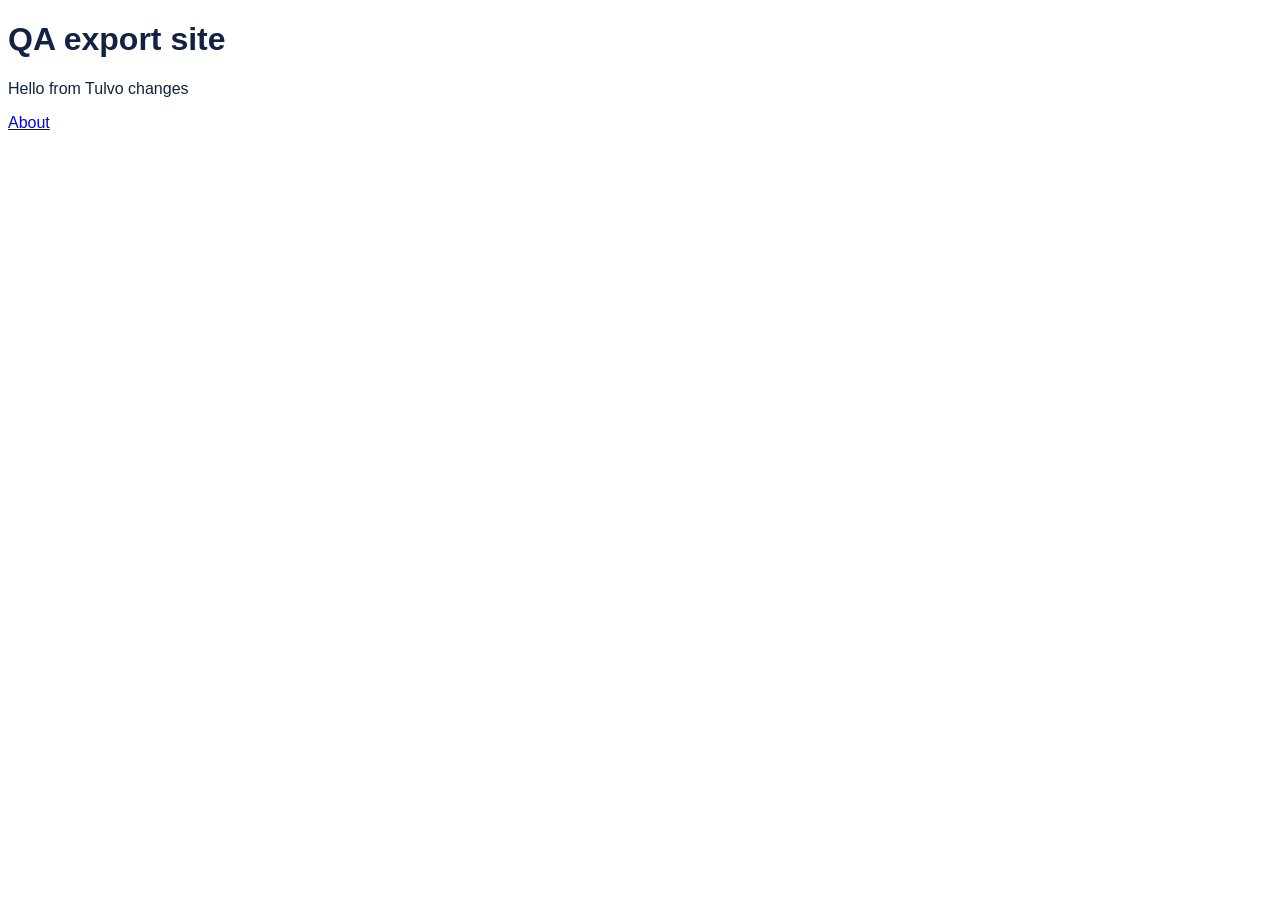
<file: index.html>
<!DOCTYPE html>
<html lang="en"><head><meta charset="UTF-8"><title>QA Export</title><link rel="stylesheet" href="style.css"></head>
<body>
<h1 id="t">QA export site</h1>
<p id="p1">Hello from Tulvo
changes </p>
<a href="about.html">About</a>

</body></html>
</file>
<file: style.css>
body{font-family:sans-serif;color:#124}
</file>
